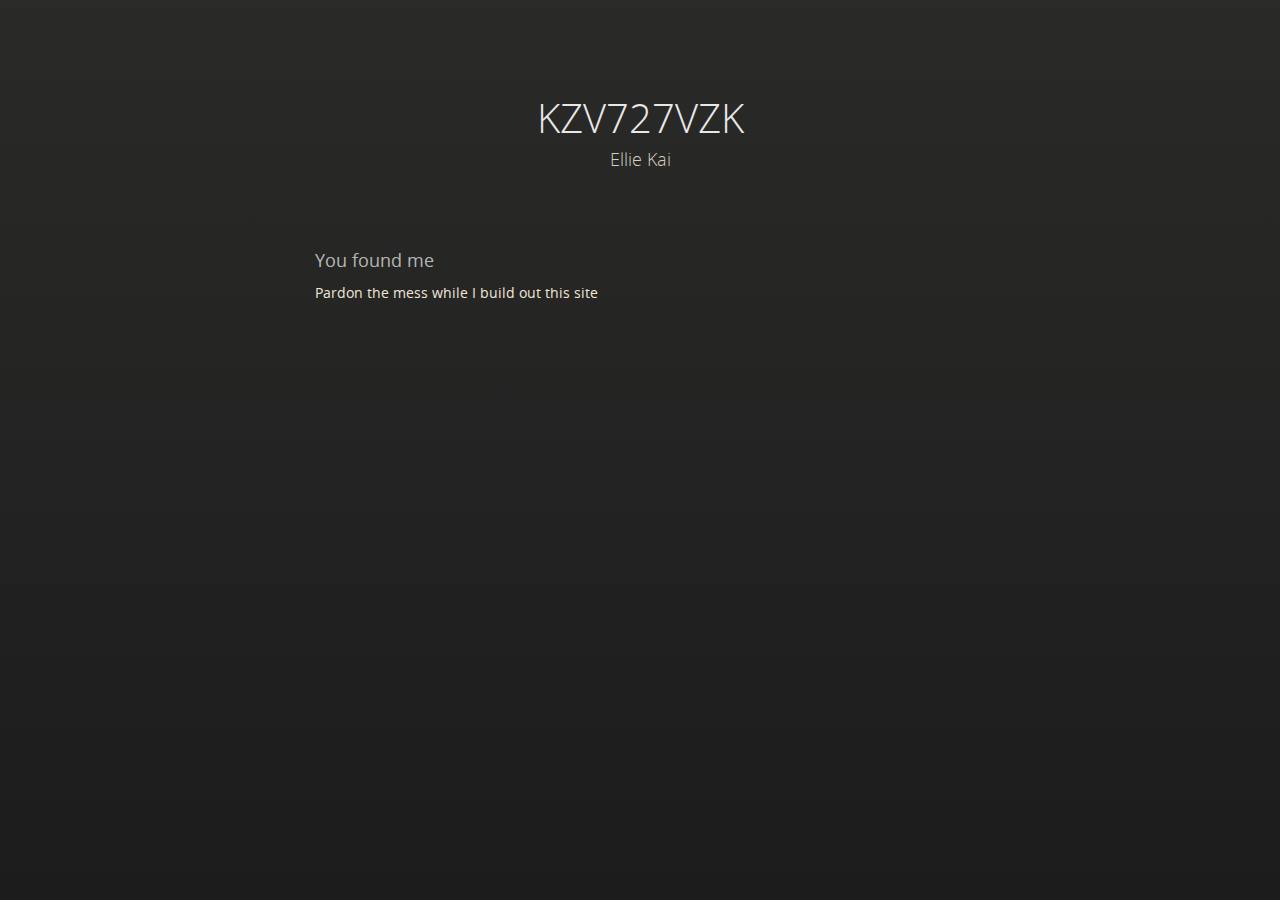
<file: index.html>
<!doctype html>
<html>
  <head>
    <meta charset="utf-8">
    <meta http-equiv="X-UA-Compatible" content="chrome=1">
    <title>KZV727VZK</title>
    <link rel="stylesheet" href="stylesheets/styles.css">
    <link rel="stylesheet" href="stylesheets/github-dark.css">
    <script src="https://ajax.googleapis.com/ajax/libs/jquery/1.7.1/jquery.min.js"></script>
    <script src="javascripts/respond.js"></script>
    <!--[if lt IE 9]>
      <script src="//html5shiv.googlecode.com/svn/trunk/html5.js"></script>
    <![endif]-->
    <!--[if lt IE 8]>
    <link rel="stylesheet" href="stylesheets/ie.css">
    <![endif]-->
    <meta name="viewport" content="width=device-width, initial-scale=1, user-scalable=no">

  </head>
  <body>

    <div class="wrapper">

      <section>
        <div id="title">
          <h1>KZV727VZK</h1>
          <p>Ellie Kai</p>
        </div>

        <h3>
<a id="you-found-me" class="anchor" href="#you-found-me" aria-hidden="true"><span class="octicon octicon-link"></span></a>You found me</h3>

<p>Pardon the mess while I build out this site</p>
      </section>

    </div>
    <!--[if !IE]><script>fixScale(document);</script><![endif]-->
    
  </body>
</html>
</file>
<file: stylesheets/styles.css>
@font-face {
  font-family: 'OpenSansLight';
  src: url("../fonts/OpenSans-Light-webfont.eot");
  src: url("../fonts/OpenSans-Light-webfont.eot?#iefix") format("embedded-opentype"), url("../fonts/OpenSans-Light-webfont.woff") format("woff"), url("../fonts/OpenSans-Light-webfont.ttf") format("truetype"), url("../fonts/OpenSans-Light-webfont.svg#OpenSansLight") format("svg");
  font-weight: normal;
  font-style: normal;
}

@font-face {
  font-family: 'OpenSansLightItalic';
  src: url("../fonts/OpenSans-LightItalic-webfont.eot");
  src: url("../fonts/OpenSans-LightItalic-webfont.eot?#iefix") format("embedded-opentype"), url("../fonts/OpenSans-LightItalic-webfont.woff") format("woff"), url("../fonts/OpenSans-LightItalic-webfont.ttf") format("truetype"), url("../fonts/OpenSans-LightItalic-webfont.svg#OpenSansLightItalic") format("svg");
  font-weight: normal;
  font-style: normal;
}

@font-face {
  font-family: 'OpenSansRegular';
  src: url("../fonts/OpenSans-Regular-webfont.eot");
  src: url("../fonts/OpenSans-Regular-webfont.eot?#iefix") format("embedded-opentype"), url("../fonts/OpenSans-Regular-webfont.woff") format("woff"), url("../fonts/OpenSans-Regular-webfont.ttf") format("truetype"), url("../fonts/OpenSans-Regular-webfont.svg#OpenSansRegular") format("svg");
  font-weight: normal;
  font-style: normal;
  -webkit-font-smoothing: antialiased;
}

@font-face {
  font-family: 'OpenSansItalic';
  src: url("../fonts/OpenSans-Italic-webfont.eot");
  src: url("../fonts/OpenSans-Italic-webfont.eot?#iefix") format("embedded-opentype"), url("../fonts/OpenSans-Italic-webfont.woff") format("woff"), url("../fonts/OpenSans-Italic-webfont.ttf") format("truetype"), url("../fonts/OpenSans-Italic-webfont.svg#OpenSansItalic") format("svg");
  font-weight: normal;
  font-style: normal;
  -webkit-font-smoothing: antialiased;
}

@font-face {
  font-family: 'OpenSansSemibold';
  src: url("../fonts/OpenSans-Semibold-webfont.eot");
  src: url("../fonts/OpenSans-Semibold-webfont.eot?#iefix") format("embedded-opentype"), url("../fonts/OpenSans-Semibold-webfont.woff") format("woff"), url("../fonts/OpenSans-Semibold-webfont.ttf") format("truetype"), url("../fonts/OpenSans-Semibold-webfont.svg#OpenSansSemibold") format("svg");
  font-weight: normal;
  font-style: normal;
  -webkit-font-smoothing: antialiased;
}

@font-face {
  font-family: 'OpenSansSemiboldItalic';
  src: url("../fonts/OpenSans-SemiboldItalic-webfont.eot");
  src: url("../fonts/OpenSans-SemiboldItalic-webfont.eot?#iefix") format("embedded-opentype"), url("../fonts/OpenSans-SemiboldItalic-webfont.woff") format("woff"), url("../fonts/OpenSans-SemiboldItalic-webfont.ttf") format("truetype"), url("../fonts/OpenSans-SemiboldItalic-webfont.svg#OpenSansSemiboldItalic") format("svg");
  font-weight: normal;
  font-style: normal;
  -webkit-font-smoothing: antialiased;
}

@font-face {
  font-family: 'OpenSansBold';
  src: url("../fonts/OpenSans-Bold-webfont.eot");
  src: url("../fonts/OpenSans-Bold-webfont.eot?#iefix") format("embedded-opentype"), url("../fonts/OpenSans-Bold-webfont.woff") format("woff"), url("../fonts/OpenSans-Bold-webfont.ttf") format("truetype"), url("../fonts/OpenSans-Bold-webfont.svg#OpenSansBold") format("svg");
  font-weight: normal;
  font-style: normal;
  -webkit-font-smoothing: antialiased;
}

@font-face {
  font-family: 'OpenSansBoldItalic';
  src: url("../fonts/OpenSans-BoldItalic-webfont.eot");
  src: url("../fonts/OpenSans-BoldItalic-webfont.eot?#iefix") format("embedded-opentype"), url("../fonts/OpenSans-BoldItalic-webfont.woff") format("woff"), url("../fonts/OpenSans-BoldItalic-webfont.ttf") format("truetype"), url("../fonts/OpenSans-BoldItalic-webfont.svg#OpenSansBoldItalic") format("svg");
  font-weight: normal;
  font-style: normal;
  -webkit-font-smoothing: antialiased;
}

/* normalize.css 2012-02-07T12:37 UTC - https://github.com/necolas/normalize.css */
/* =============================================================================
   HTML5 display definitions
   ========================================================================== */
/*
 * Corrects block display not defined in IE6/7/8/9 & FF3
 */
article,
aside,
details,
figcaption,
figure,
footer,
header,
hgroup,
nav,
section,
summary {
  display: block;
}

/*
 * Corrects inline-block display not defined in IE6/7/8/9 & FF3
 */
audio,
canvas,
video {
  display: inline-block;
  *display: inline;
  *zoom: 1;
}

/*
 * Prevents modern browsers from displaying 'audio' without controls
 */
audio:not([controls]) {
  display: none;
}

/*
 * Addresses styling for 'hidden' attribute not present in IE7/8/9, FF3, S4
 * Known issue: no IE6 support
 */
[hidden] {
  display: none;
}

/* =============================================================================
   Base
   ========================================================================== */
/*
 * 1. Corrects text resizing oddly in IE6/7 when body font-size is set using em units
 *    http://clagnut.com/blog/348/#c790
 * 2. Prevents iOS text size adjust after orientation change, without disabling user zoom
 *    www.456bereastreet.com/archive/201012/controlling_text_size_in_safari_for_ios_without_disabling_user_zoom/
 */
html {
  font-size: 100%;
  /* 1 */
  -webkit-text-size-adjust: 100%;
  /* 2 */
  -ms-text-size-adjust: 100%;
  /* 2 */
}

/*
 * Addresses font-family inconsistency between 'textarea' and other form elements.
 */
html,
button,
input,
select,
textarea {
  font-family: sans-serif;
}

/*
 * Addresses margins handled incorrectly in IE6/7
 */
body {
  margin: 0;
}

/* =============================================================================
   Links
   ========================================================================== */
/*
 * Addresses outline displayed oddly in Chrome
 */
a:focus {
  outline: thin dotted;
}

/*
 * Improves readability when focused and also mouse hovered in all browsers
 * people.opera.com/patrickl/experiments/keyboard/test
 */
a:hover,
a:active {
  outline: 0;
}

/* =============================================================================
   Typography
   ========================================================================== */
/*
 * Addresses font sizes and margins set differently in IE6/7
 * Addresses font sizes within 'section' and 'article' in FF4+, Chrome, S5
 */
h1 {
  font-size: 2em;
  margin: 0.67em 0;
}

h2 {
  font-size: 1.5em;
  margin: 0.83em 0;
}

h3 {
  font-size: 1.17em;
  margin: 1em 0;
}

h4 {
  font-size: 1em;
  margin: 1.33em 0;
}

h5 {
  font-size: 0.83em;
  margin: 1.67em 0;
}

h6 {
  font-size: 0.75em;
  margin: 2.33em 0;
}

/*
 * Addresses styling not present in IE7/8/9, S5, Chrome
 */
abbr[title] {
  border-bottom: 1px dotted;
}

/*
 * Addresses style set to 'bolder' in FF3+, S4/5, Chrome
*/
b,
strong {
  font-weight: bold;
}

blockquote {
  margin: 1em 40px;
}

/*
 * Addresses styling not present in S5, Chrome
 */
dfn {
  font-style: italic;
}

/*
 * Addresses styling not present in IE6/7/8/9
 */
mark {
  background: #ff0;
  color: #000;
}

/*
 * Addresses margins set differently in IE6/7
 */
p,
pre {
  margin: 1em 0;
}

/*
 * Corrects font family set oddly in IE6, S4/5, Chrome
 * en.wikipedia.org/wiki/User:Davidgothberg/Test59
 */
pre,
code,
kbd,
samp {
  font-family: monospace, serif;
  _font-family: 'courier new', monospace;
  font-size: 1em;
}

/*
 * 1. Addresses CSS quotes not supported in IE6/7
 * 2. Addresses quote property not supported in S4
 */
/* 1 */
q {
  quotes: none;
}

/* 2 */
q:before,
q:after {
  content: '';
  content: none;
}

small {
  font-size: 75%;
}

/*
 * Prevents sub and sup affecting line-height in all browsers
 * gist.github.com/413930
 */
sub,
sup {
  font-size: 75%;
  line-height: 0;
  position: relative;
  vertical-align: baseline;
}

sup {
  top: -0.5em;
}

sub {
  bottom: -0.25em;
}

/* =============================================================================
   Lists
   ========================================================================== */
/*
 * Addresses margins set differently in IE6/7
 */
dl,
menu,
ol,
ul {
  margin: 1em 0;
}

dd {
  margin: 0 0 0 40px;
}

/*
 * Addresses paddings set differently in IE6/7
 */
menu,
ol,
ul {
  padding: 0 0 0 40px;
}

/*
 * Corrects list images handled incorrectly in IE7
 */
nav ul,
nav ol {
  list-style: none;
  list-style-image: none;
}

/* =============================================================================
   Embedded content
   ========================================================================== */
/*
 * 1. Removes border when inside 'a' element in IE6/7/8/9, FF3
 * 2. Improves image quality when scaled in IE7
 *    code.flickr.com/blog/2008/11/12/on-ui-quality-the-little-things-client-side-image-resizing/
 */
img {
  border: 0;
  /* 1 */
  -ms-interpolation-mode: bicubic;
  /* 2 */
}

/*
 * Corrects overflow displayed oddly in IE9
 */
svg:not(:root) {
  overflow: hidden;
}

/* =============================================================================
   Figures
   ========================================================================== */
/*
 * Addresses margin not present in IE6/7/8/9, S5, O11
 */
figure {
  margin: 0;
}

/* =============================================================================
   Forms
   ========================================================================== */
/*
 * Corrects margin displayed oddly in IE6/7
 */
form {
  margin: 0;
}

/*
 * Define consistent border, margin, and padding
 */
fieldset {
  border: 1px solid #c0c0c0;
  margin: 0 2px;
  padding: 0.35em 0.625em 0.75em;
}

/*
 * 1. Corrects color not being inherited in IE6/7/8/9
 * 2. Corrects text not wrapping in FF3 
 * 3. Corrects alignment displayed oddly in IE6/7
 */
legend {
  border: 0;
  /* 1 */
  padding: 0;
  white-space: normal;
  /* 2 */
  *margin-left: -7px;
  /* 3 */
}

/*
 * 1. Corrects font size not being inherited in all browsers
 * 2. Addresses margins set differently in IE6/7, FF3+, S5, Chrome
 * 3. Improves appearance and consistency in all browsers
 */
button,
input,
select,
textarea {
  font-size: 100%;
  /* 1 */
  margin: 0;
  /* 2 */
  vertical-align: baseline;
  /* 3 */
  *vertical-align: middle;
  /* 3 */
}

/*
 * Addresses FF3/4 setting line-height on 'input' using !important in the UA stylesheet
 */
button,
input {
  line-height: normal;
  /* 1 */
}

/*
 * 1. Improves usability and consistency of cursor style between image-type 'input' and others
 * 2. Corrects inability to style clickable 'input' types in iOS
 * 3. Removes inner spacing in IE7 without affecting normal text inputs
 *    Known issue: inner spacing remains in IE6
 */
button,
input[type="button"],
input[type="reset"],
input[type="submit"] {
  cursor: pointer;
  /* 1 */
  -webkit-appearance: button;
  /* 2 */
  *overflow: visible;
  /* 3 */
}

/*
 * Re-set default cursor for disabled elements
 */
button[disabled],
input[disabled] {
  cursor: default;
}

/*
 * 1. Addresses box sizing set to content-box in IE8/9
 * 2. Removes excess padding in IE8/9
 * 3. Removes excess padding in IE7
      Known issue: excess padding remains in IE6
 */
input[type="checkbox"],
input[type="radio"] {
  box-sizing: border-box;
  /* 1 */
  padding: 0;
  /* 2 */
  *height: 13px;
  /* 3 */
  *width: 13px;
  /* 3 */
}

/*
 * 1. Addresses appearance set to searchfield in S5, Chrome
 * 2. Addresses box-sizing set to border-box in S5, Chrome (include -moz to future-proof)
 */
input[type="search"] {
  -webkit-appearance: textfield;
  /* 1 */
  -moz-box-sizing: content-box;
  -webkit-box-sizing: content-box;
  /* 2 */
  box-sizing: content-box;
}

/*
 * Removes inner padding and search cancel button in S5, Chrome on OS X
 */
input[type="search"]::-webkit-search-decoration,
input[type="search"]::-webkit-search-cancel-button {
  -webkit-appearance: none;
}

/*
 * Removes inner padding and border in FF3+
 * www.sitepen.com/blog/2008/05/14/the-devils-in-the-details-fixing-dojos-toolbar-buttons/
 */
button::-moz-focus-inner,
input::-moz-focus-inner {
  border: 0;
  padding: 0;
}

/*
 * 1. Removes default vertical scrollbar in IE6/7/8/9
 * 2. Improves readability and alignment in all browsers
 */
textarea {
  overflow: auto;
  /* 1 */
  vertical-align: top;
  /* 2 */
}

/* =============================================================================
   Tables
   ========================================================================== */
/*
 * Remove most spacing between table cells
 */
table {
  border-collapse: collapse;
  border-spacing: 0;
}

body {
  padding: 0px 0 20px 0px;
  margin: 0px;
  font: 14px/1.5 "OpenSansRegular", "Helvetica Neue", Helvetica, Arial, sans-serif;
  color: #f0e7d5;
  font-weight: normal;
  background: #252525;
  background-attachment: fixed !important;
  background: -webkit-gradient(linear, 50% 0%, 50% 100%, color-stop(0%, #2a2a29), color-stop(100%, #1c1c1c));
  background: -webkit-linear-gradient(#2a2a29, #1c1c1c);
  background: -moz-linear-gradient(#2a2a29, #1c1c1c);
  background: -o-linear-gradient(#2a2a29, #1c1c1c);
  background: -ms-linear-gradient(#2a2a29, #1c1c1c);
  background: linear-gradient(#2a2a29, #1c1c1c);
}

h1, h2, h3, h4, h5, h6 {
  color: #e8e8e8;
  margin: 0 0 10px;
  font-family: 'OpenSansRegular', "Helvetica Neue", Helvetica, Arial, sans-serif;
  font-weight: normal;
}

p, ul, ol, table, pre, dl {
  margin: 0 0 20px;
}

h1, h2, h3 {
  line-height: 1.1;
}

h1 {
  font-size: 28px;
}

h2 {
  font-size: 24px;
}

h4, h5, h6 {
  color: #e8e8e8;
}

h3 {
  font-size: 18px;
  line-height: 24px;
  font-family: 'OpenSansRegular', "Helvetica Neue", Helvetica, Arial, sans-serif !important;
  font-weight: normal;
  color: #b6b6b6;
}

a {
  color: #ffcc00;
  font-weight: 400;
  text-decoration: none;
}
a:hover {
  color: #ffeb9b;
}

a small {
  font-size: 11px;
  color: #666;
  margin-top: -0.6em;
  display: block;
}

ul {
  list-style-image: url("../images/bullet.png");
}

strong {
  font-family: 'OpenSansBold', "Helvetica Neue", Helvetica, Arial, sans-serif !important;
  font-weight: normal;
}

.wrapper {
  max-width: 650px;
  margin: 0 auto;
  position: relative;
  padding: 0 20px;
}

section img {
  max-width: 100%;
}

blockquote {
  border-left: 3px solid #ffcc00;
  margin: 0;
  padding: 0 0 0 20px;
  font-style: italic;
}

code {
  font-family: "Lucida Sans", Monaco, Bitstream Vera Sans Mono, Lucida Console, Terminal;
  color: #efefef;
  font-size: 13px;
  margin: 0 4px;
  padding: 4px 6px;
  -moz-border-radius: 2px;
  -webkit-border-radius: 2px;
  -o-border-radius: 2px;
  -ms-border-radius: 2px;
  -khtml-border-radius: 2px;
  border-radius: 2px;
}

pre {
  padding: 8px 15px;
  background: #191919;
  -moz-border-radius: 2px;
  -webkit-border-radius: 2px;
  -o-border-radius: 2px;
  -ms-border-radius: 2px;
  -khtml-border-radius: 2px;
  border-radius: 2px;
  border: 1px solid #121212;
  -moz-box-shadow: inset 0 1px 3px rgba(0, 0, 0, 0.3);
  -webkit-box-shadow: inset 0 1px 3px rgba(0, 0, 0, 0.3);
  -o-box-shadow: inset 0 1px 3px rgba(0, 0, 0, 0.3);
  box-shadow: inset 0 1px 3px rgba(0, 0, 0, 0.3);
  overflow: auto;
  overflow-y: hidden;
}
pre code {
  color: #efefef;
  text-shadow: 0px 1px 0px #000;
  margin: 0;
  padding: 0;
}

table {
  width: 100%;
  border-collapse: collapse;
}

th {
  text-align: left;
  padding: 5px 10px;
  border-bottom: 1px solid #434343;
  color: #b6b6b6;
  font-family: 'OpenSansSemibold', "Helvetica Neue", Helvetica, Arial, sans-serif !important;
  font-weight: normal;
}

td {
  text-align: left;
  padding: 5px 10px;
  border-bottom: 1px solid #434343;
}

hr {
  border: 0;
  outline: none;
  height: 3px;
  background: transparent url("../images/hr.gif") center center repeat-x;
  margin: 0 0 20px;
}

dt {
  color: #F0E7D5;
  font-family: 'OpenSansSemibold', "Helvetica Neue", Helvetica, Arial, sans-serif !important;
  font-weight: normal;
}

#header {
  z-index: 100;
  left: 0;
  top: 0px;
  height: 60px;
  width: 100%;
  position: fixed;
  background: url(../images/nav-bg.gif) #353535;
  border-bottom: 4px solid #434343;
  -moz-box-shadow: 0px 1px 3px rgba(0, 0, 0, 0.25);
  -webkit-box-shadow: 0px 1px 3px rgba(0, 0, 0, 0.25);
  -o-box-shadow: 0px 1px 3px rgba(0, 0, 0, 0.25);
  box-shadow: 0px 1px 3px rgba(0, 0, 0, 0.25);
}
#header nav {
  max-width: 650px;
  margin: 0 auto;
  padding: 0 10px;
  background: blue;
  margin: 6px auto;
}
#header nav li {
  font-family: 'OpenSansLight', "Helvetica Neue", Helvetica, Arial, sans-serif;
  font-weight: normal;
  list-style: none;
  display: inline;
  color: white;
  line-height: 50px;
  text-shadow: 0px 1px 0px rgba(0, 0, 0, 0.2);
  font-size: 14px;
}
#header nav li a {
  color: white;
  border: 1px solid #5d910b;
  background: -webkit-gradient(linear, 50% 0%, 50% 100%, color-stop(0%, #93bd20), color-stop(100%, #659e10));
  background: -webkit-linear-gradient(#93bd20, #659e10);
  background: -moz-linear-gradient(#93bd20, #659e10);
  background: -o-linear-gradient(#93bd20, #659e10);
  background: -ms-linear-gradient(#93bd20, #659e10);
  background: linear-gradient(#93bd20, #659e10);
  -moz-border-radius: 2px;
  -webkit-border-radius: 2px;
  -o-border-radius: 2px;
  -ms-border-radius: 2px;
  -khtml-border-radius: 2px;
  border-radius: 2px;
  -moz-box-shadow: inset 0px 1px 0px rgba(255, 255, 255, 0.3), 0px 3px 7px rgba(0, 0, 0, 0.7);
  -webkit-box-shadow: inset 0px 1px 0px rgba(255, 255, 255, 0.3), 0px 3px 7px rgba(0, 0, 0, 0.7);
  -o-box-shadow: inset 0px 1px 0px rgba(255, 255, 255, 0.3), 0px 3px 7px rgba(0, 0, 0, 0.7);
  box-shadow: inset 0px 1px 0px rgba(255, 255, 255, 0.3), 0px 3px 7px rgba(0, 0, 0, 0.7);
  background-color: #93bd20;
  padding: 10px 12px;
  margin-top: 6px;
  line-height: 14px;
  font-size: 14px;
  display: inline-block;
  text-align: center;
}
#header nav li a:hover {
  background: -webkit-gradient(linear, 50% 0%, 50% 100%, color-stop(0%, #749619), color-stop(100%, #527f0e));
  background: -webkit-linear-gradient(#749619, #527f0e);
  background: -moz-linear-gradient(#749619, #527f0e);
  background: -o-linear-gradient(#749619, #527f0e);
  background: -ms-linear-gradient(#749619, #527f0e);
  background: linear-gradient(#749619, #527f0e);
  background-color: #659e10;
  border: 1px solid #527f0e;
  -moz-box-shadow: inset 0px 1px 1px rgba(0, 0, 0, 0.2), 0px 1px 0px rgba(0, 0, 0, 0);
  -webkit-box-shadow: inset 0px 1px 1px rgba(0, 0, 0, 0.2), 0px 1px 0px rgba(0, 0, 0, 0);
  -o-box-shadow: inset 0px 1px 1px rgba(0, 0, 0, 0.2), 0px 1px 0px rgba(0, 0, 0, 0);
  box-shadow: inset 0px 1px 1px rgba(0, 0, 0, 0.2), 0px 1px 0px rgba(0, 0, 0, 0);
}
#header nav li.fork {
  float: left;
  margin-left: 0px;
}
#header nav li.downloads {
  float: right;
  margin-left: 6px;
}
#header nav li.title {
  float: right;
  margin-right: 10px;
  font-size: 11px;
}

section {
  max-width: 650px;
  padding: 30px 0px 50px 0px;
  margin: 20px 0;
  margin-top: 70px;
}
section #title {
  border: 0;
  outline: none;
  margin: 0 0 50px 0;
  padding: 0 0 5px 0;
}
section #title h1 {
  font-family: 'OpenSansLight', "Helvetica Neue", Helvetica, Arial, sans-serif;
  font-weight: normal;
  font-size: 40px;
  text-align: center;
  line-height: 36px;
}
section #title p {
  color: #d7cfbe;
  font-family: 'OpenSansLight', "Helvetica Neue", Helvetica, Arial, sans-serif;
  font-weight: normal;
  font-size: 18px;
  text-align: center;
}
section #title .credits {
  font-size: 11px;
  font-family: 'OpenSansRegular', "Helvetica Neue", Helvetica, Arial, sans-serif;
  font-weight: normal;
  color: #696969;
  margin-top: -10px;
}
section #title .credits.left {
  float: left;
}
section #title .credits.right {
  float: right;
}

@media print, screen and (max-width: 720px) {
  #title .credits {
    display: block;
    width: 100%;
    line-height: 30px;
    text-align: center;
  }
  #title .credits .left {
    float: none;
    display: block;
  }
  #title .credits .right {
    float: none;
    display: block;
  }
}
@media print, screen and (max-width: 480px) {
  #header {
    margin-top: -20px;
  }

  section {
    margin-top: 40px;
  }

  nav {
    display: none;
  }
}
</file>
<file: stylesheets/github-dark.css>
/*
   Copyright 2014 GitHub Inc.

   Licensed under the Apache License, Version 2.0 (the "License");
   you may not use this file except in compliance with the License.
   You may obtain a copy of the License at

       http://www.apache.org/licenses/LICENSE-2.0

   Unless required by applicable law or agreed to in writing, software
   distributed under the License is distributed on an "AS IS" BASIS,
   WITHOUT WARRANTIES OR CONDITIONS OF ANY KIND, either express or implied.
   See the License for the specific language governing permissions and
   limitations under the License.

*/

.pl-c /* comment */ {
  color: #969896;
}

.pl-c1      /* constant, markup.raw, meta.diff.header, meta.module-reference, meta.property-name, support, support.constant, support.variable, variable.other.constant */,
.pl-s .pl-v /* string variable */ {
  color: #0099cd;
}

.pl-e  /* entity */,
.pl-en /* entity.name */ {
  color: #9774cb;
}

.pl-s .pl-s1 /* string source */,
.pl-smi      /* storage.modifier.import, storage.modifier.package, storage.type.java, variable.other, variable.parameter.function */ {
  color: #ddd;
}

.pl-ent /* entity.name.tag */ {
  color: #7bcc72;
}

.pl-k /* keyword, storage, storage.type */ {
  color: #cc2372;
}

.pl-pds              /* punctuation.definition.string, string.regexp.character-class */,
.pl-s                /* string */,
.pl-s .pl-pse .pl-s1 /* string punctuation.section.embedded source */,
.pl-sr               /* string.regexp */,
.pl-sr .pl-cce       /* string.regexp constant.character.escape */,
.pl-sr .pl-sra       /* string.regexp string.regexp.arbitrary-repitition */,
.pl-sr .pl-sre       /* string.regexp source.ruby.embedded */ {
  color: #3c66e2;
}

.pl-v /* variable */ {
  color: #fb8764;
}

.pl-id /* invalid.deprecated */ {
  color: #e63525;
}

.pl-ii /* invalid.illegal */ {
  background-color: #e63525;
  color: #f8f8f8;
}

.pl-sr .pl-cce /* string.regexp constant.character.escape */ {
  color: #7bcc72;
  font-weight: bold;
}

.pl-ml /* markup.list */ {
  color: #c26b2b;
}

.pl-mh        /* markup.heading */,
.pl-mh .pl-en /* markup.heading entity.name */,
.pl-ms        /* meta.separator */ {
  color: #264ec5;
  font-weight: bold;
}

.pl-mq /* markup.quote */ {
  color: #00acac;
}

.pl-mi /* markup.italic */ {
  color: #ddd;
  font-style: italic;
}

.pl-mb /* markup.bold */ {
  color: #ddd;
  font-weight: bold;
}

.pl-md /* markup.deleted, meta.diff.header.from-file */ {
  background-color: #ffecec;
  color: #bd2c00;
}

.pl-mi1 /* markup.inserted, meta.diff.header.to-file */ {
  background-color: #eaffea;
  color: #55a532;
}

.pl-mdr /* meta.diff.range */ {
  color: #9774cb;
  font-weight: bold;
}

.pl-mo /* meta.output */ {
  color: #264ec5;
}
</file>
<file: stylesheets/ie.css>
nav {
  display: none;
}
</file>
